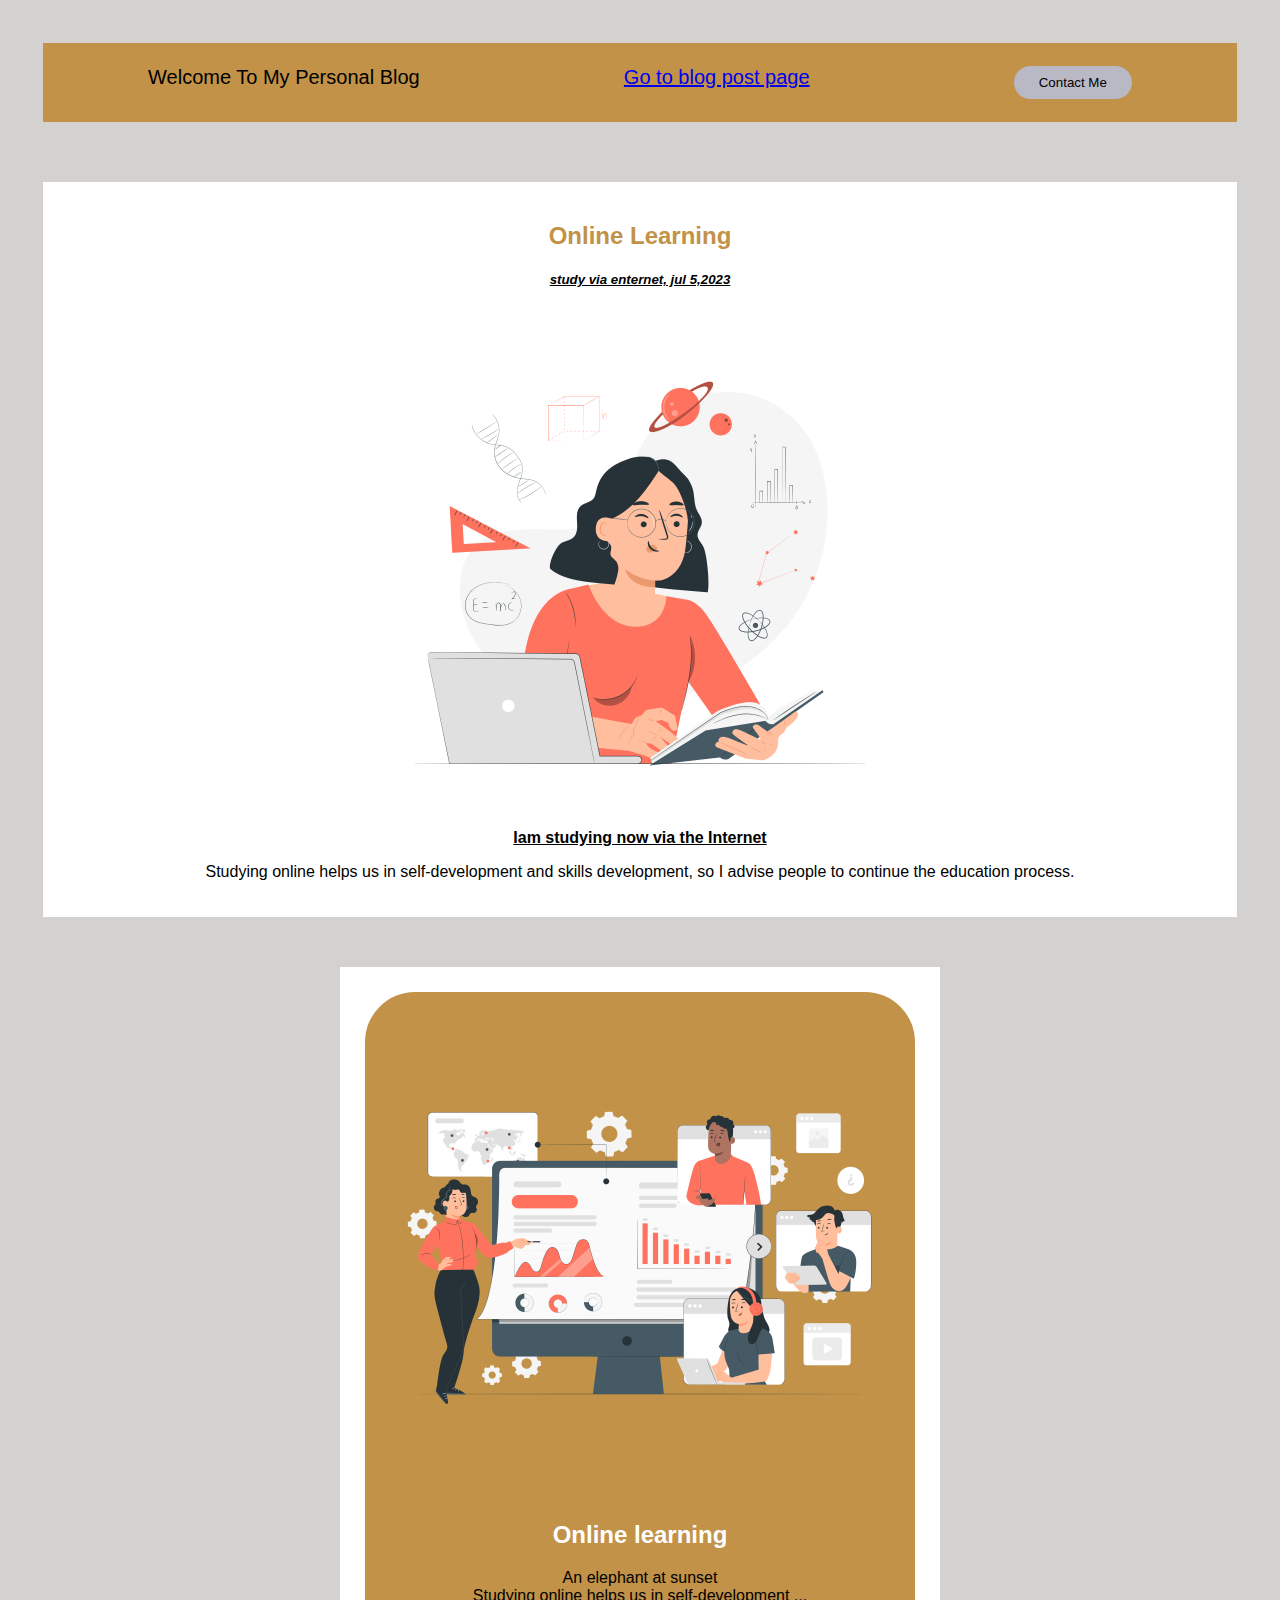
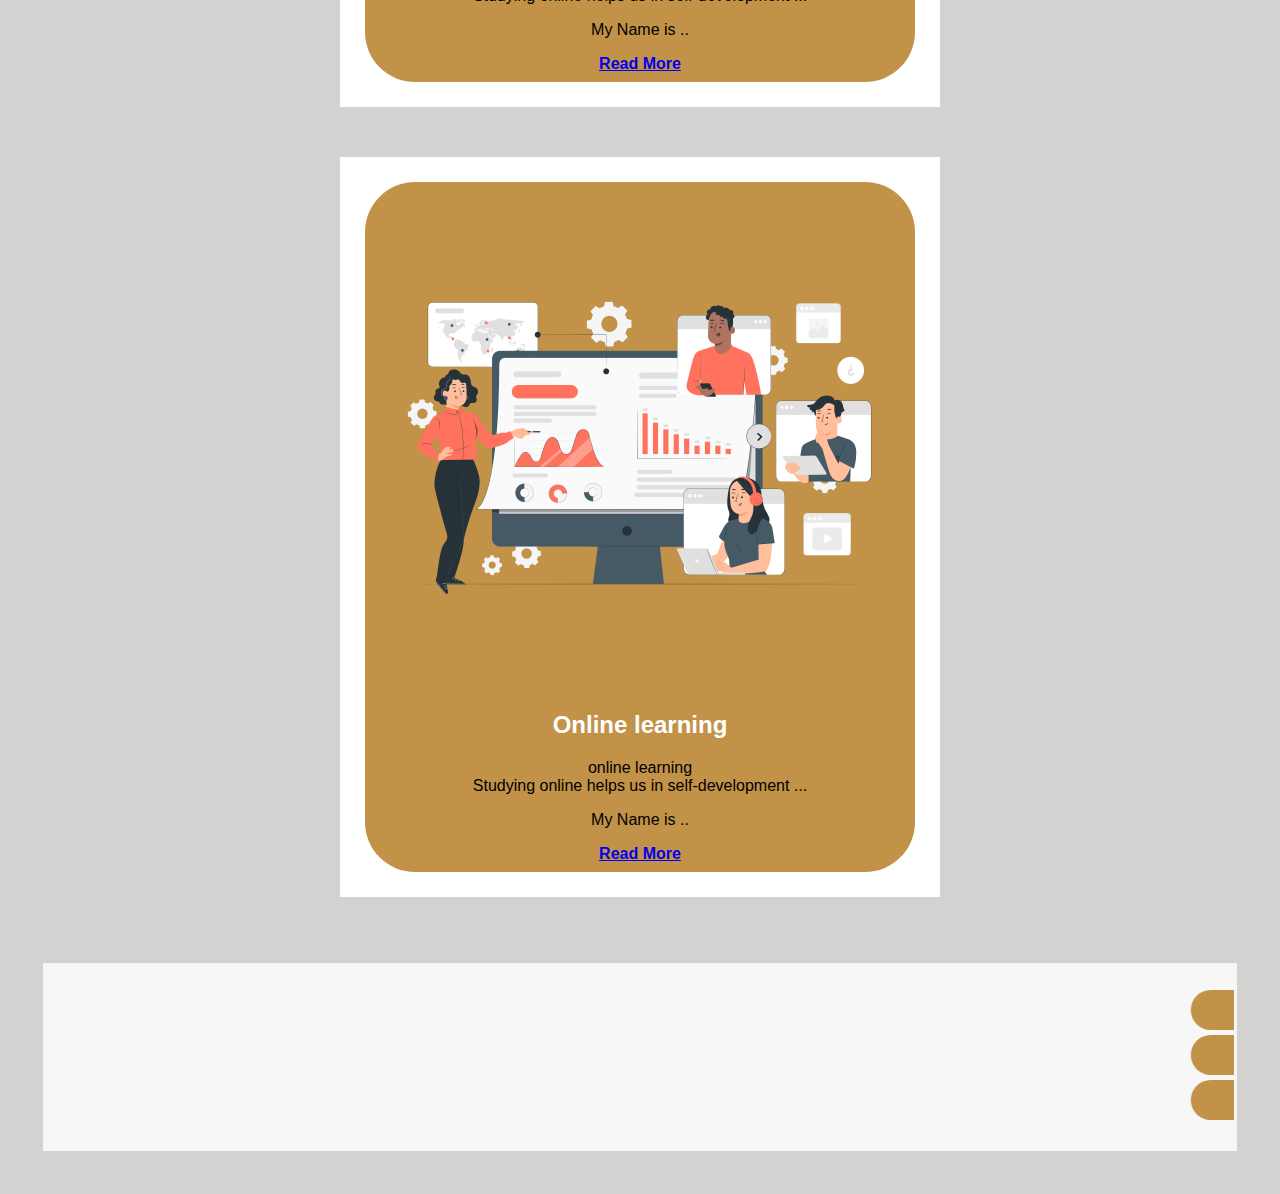
<file: index.html>
<!DOCTYPE html>
<html lang="en">
<head>
    <meta charset="UTF-8">
    <meta name="viewport" content="width=device-width, initial-scale=1.0">
    <title>Reem Mohammed - Personal Blog</title>

    <link rel="stylesheet" href="./assets/css/style.css">
    <link rel="stylesheet" href="./assets/css/navbar.css">
    <link rel="My Icon" href='assets/Icon/My Icon.ico'>
    <link href="https://fonts.googleapis.com/css2?family=Ubuntu&display=swap" rel="stylesheet">
</head>
<body> 
  <main class="home-grid">
    <header id="header" class="home-item1">
      <nav>
        <div class="header">
        <ul id="list">
          <li>
            Welcome To My Personal Blog
          </li>
          <li class="list-item"><a href="./post.html">Go to blog post page</a></li>
          <li><a class="cta" href="#"><button>Contact Me</button></a></li>
        </ul>
        </div>
      </nav>
    </header>
    <section class="rrr home-item2">
      <div class="">
        <div class="card home-item1">
          <h2><strong>Online Learning</strong></h2>
          <h5>
            <em><u>study via enternet, jul 5,2023</u></em>
          </h5>
        <div>
            <img src="./assets/images/onlinelearning.png" >
        </div>
          <p><u><strong>Iam studying now via the Internet</strong></u></p>
          <p>
            <blockqoute>Studying online helps us in self-development and skills development, so I advise people to continue the education process.</blockqoute>
          </p>
        </div>
        <div class="cards-list home-item2">
          <div class="card">
            <figure class="button">
              <img src="./assets/images/SkilsDevelopment.png"  alt="Blog Card">
              <h2>Online learning</h2>
              <figcaption>An elephant at sunset</figcaption>
              <figcaption>Studying online helps us in self-development ...</figcaption>
              <p>My Name is ..</p>
              <a href="./post.html"><strong>Read More</strong></a>
            </figure>
          </div>
          <div class="card">
            <figure class="button">
              <img src="./assets/images/SkilsDevelopment.png"  alt="Blog Card">
              <h2>Online learning</h2>
              <figcaption>online learning</figcaption>
              <figcaption>Studying online helps us in self-development ...</figcaption>
              <p>My Name is ..</p>
              <a href="./post.html"><strong>Read More</strong></a>
            </figure>
          </div>

        </div>
        
      </div>
      <br>
      <br>
    </section>
    <footer class="footer home-item3">
      <h3><marquee><a href="https://twitter.com/" class="button">Twitter</a>
        <a href="https://ar-ar.facebook.com/" class="button">Facebook</a>
        <a href="https://www.linkedin.com/login" class="button">LinkedIn</a></marquee></h3>
    </footer>
  </main>
  
    
  </body>
    </html>
</file>
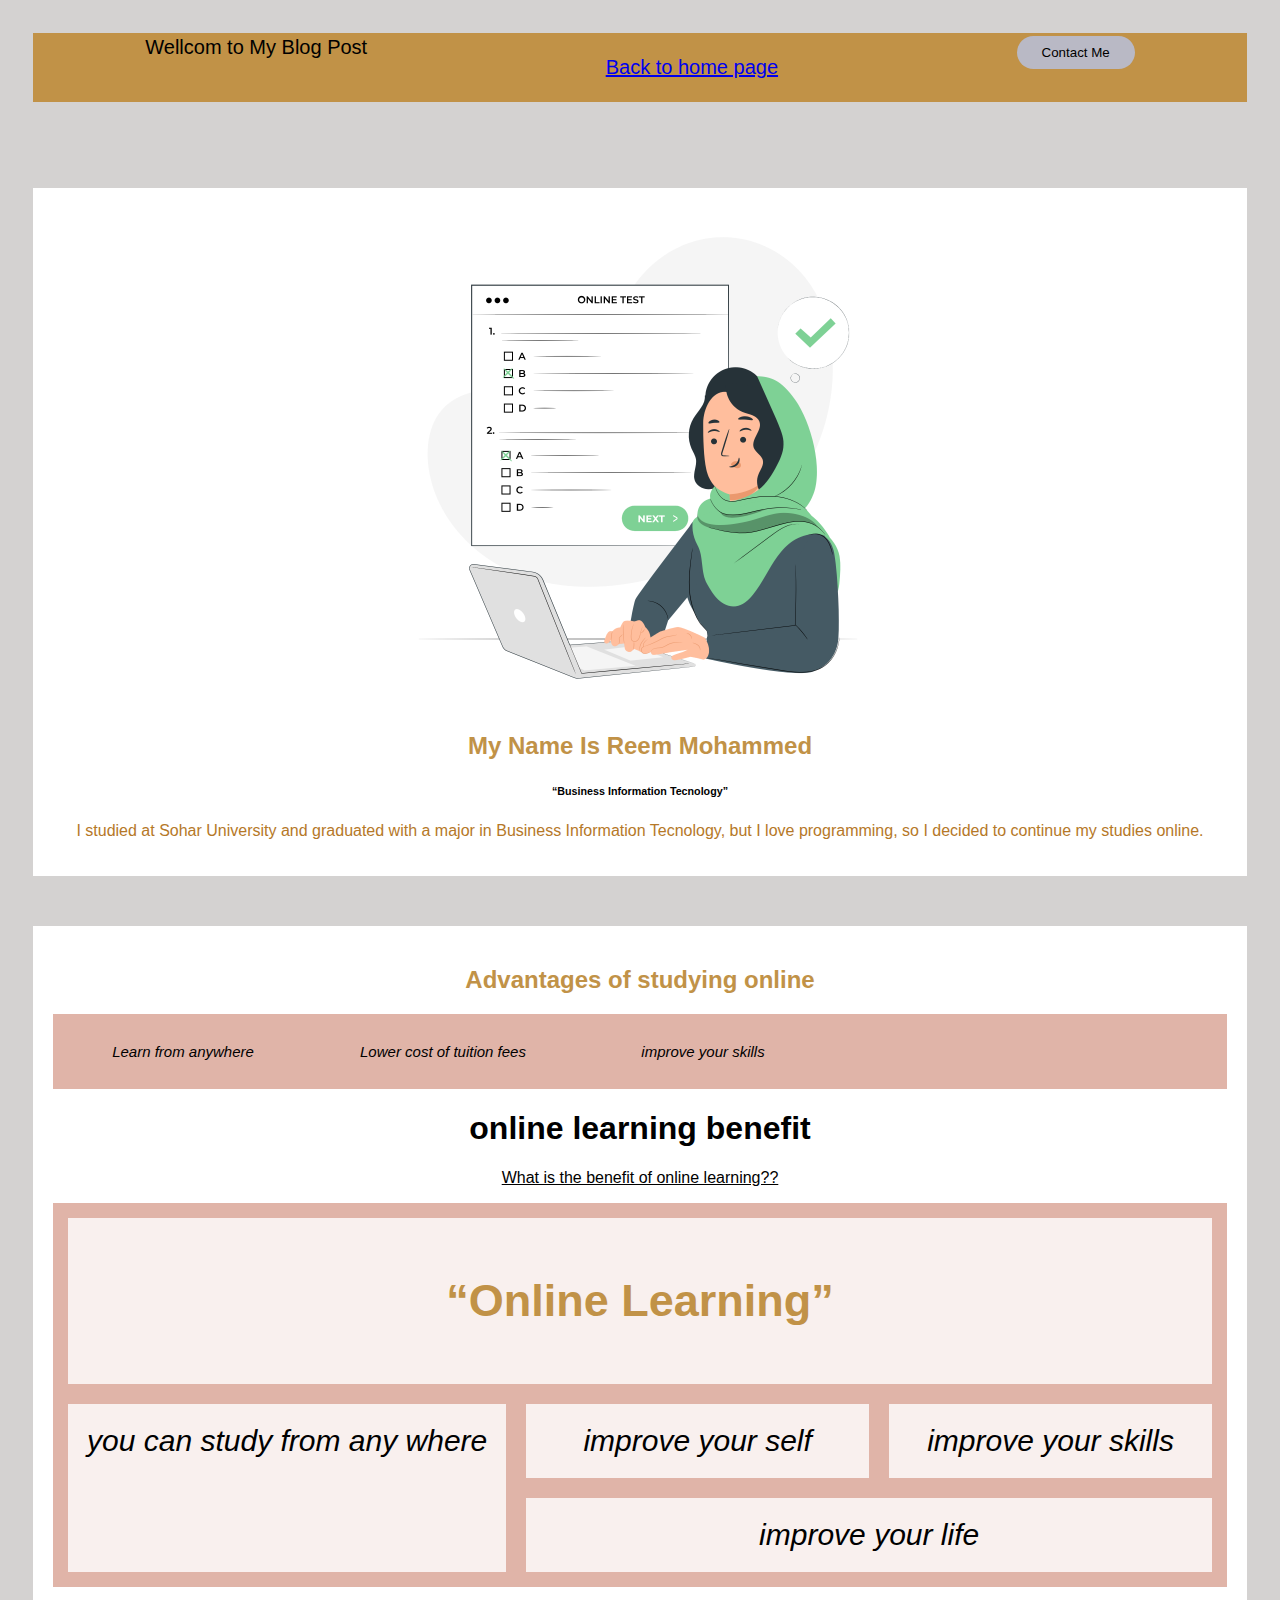
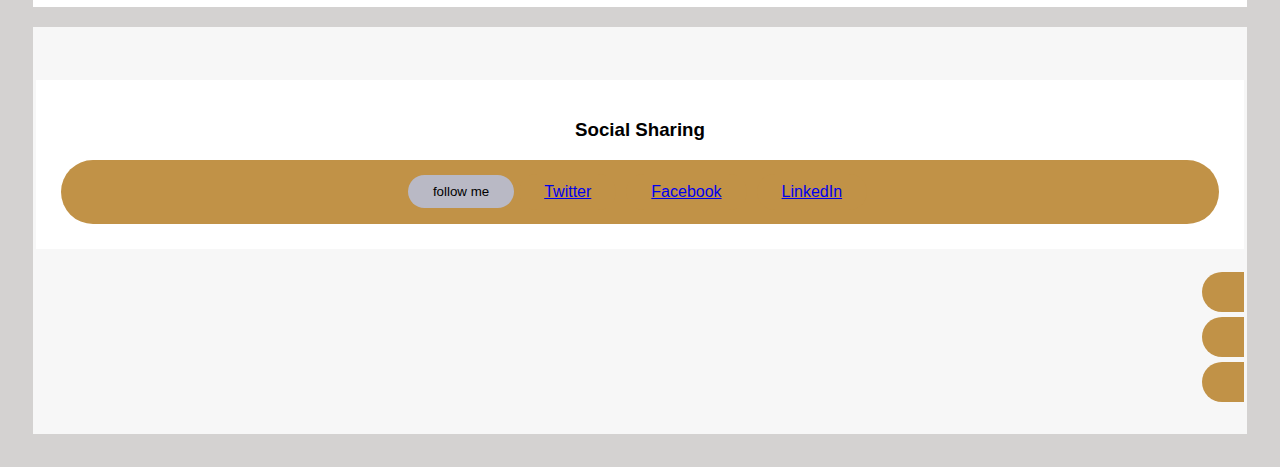
<file: post.html>
<!DOCTYPE html>
<html lang="en">
<head>
    <meta charset="UTF-8">
    <meta name="viewport" content="width=device-width, initial-scale=1.0">
    <title>Reem Mohammed - Personal Blog</title>

    <link rel="stylesheet" href="./assets/css/style.css">
    <link rel="My Icon" href="assets/Icon/My Icon.ico">
    <link href="https://fonts.googleapis.com/css2?family=Ubuntu&display=swap" rel="stylesheet">
</head>
<body> 
    <header  id="header">
        <nav>
          <div class="header">
          
          <ul id="list">
            Wellcom to My Blog Post
            <li class="list-item"><a href="index.html">Back to home page</a></li>
            <a class="cta" href="#"><button>Contact Me</button></a>
          </ul>
          </div>
    </nav>
    </header>
<br><br>
      <div class="card">
        <div class="h2">
          <img src="assets/images/study.png">
          <h2>My Name Is Reem Mohammed</h2>
          <h6><q>Business Information Tecnology</q></h6>
        </div>
        <p style="color: rgb(181, 120, 40);">I studied at Sohar University and graduated with a major in Business Information Tecnology, but I love programming, so I decided to continue my studies online.</p>
      </div>
      <div class="card">
        <h2>Advantages of studying online</h2>
        <div class="flex-container">
          <div><em>Learn from anywhere</em></div>
          <div><em>Lower cost of tuition fees</em></div>
          <div><em>improve your skills</em></div>
      </div>
      <h1>online learning benefit</h1>

      <p><u>What is the benefit of online learning??</u></p>
      
      <article class="grid-container">
        <blockquote class="item1"><h2><q>Online Learning</q></h2></blockquote>
        <blockquote class="item2"><em>you can study from any where</em></blockquote>
        <blockquote class="item3"><em>improve your self</em></blockquote>  
        <blockquote class="item4"><em>improve your skills</em></blockquote>
        <blockquote class="item5"><em>improve your life</em></blockquote>
      </article>
     
    </div>
  </div>
  
  <footer class="footer">
    <div class="card">
      <h3>Social Sharing</h3>
      <div class="button">
      <button>follow me</button>
      <a href="https://twitter.com/" class="button">Twitter</a>
      <a href="https://ar-ar.facebook.com/" class="button">Facebook</a>
      <a href="https://www.linkedin.com/login" class="button">LinkedIn</a>
      </div>
    </div>
    <h3><marquee><a href="https://twitter.com/" class="button">Twitter</a>
      <a href="https://ar-ar.facebook.com/" class="button">Facebook</a>
      <a href="https://www.linkedin.com/login" class="button">LinkedIn</a></marquee></h3>
  </footer>
  
</body>
  </html>
</file>
<file: assets/css/style.css>
/*import other CSS files*/
@import './header.css';
@import'./navbar.css';
@import'./footer.css';


body {
  font-family: Arial;
  padding: 25px;
  background-color: #d4d2d1;;
}

.home-grid {   
  display: grid;
  grid-template-areas:
    'header header header header header'
    'main main main main main'
    'footer footer footer footer footer';
  gap: 10px;
  padding: 10px;
}
.home-item1 { grid-area: header; }
.home-item2 { grid-area: main; }
.home-item3 { grid-area: footer; }

.column2 {
  float: left;
  width: 50%;
  padding-left: 20px;
}

img{
  max-width: 100%;
  /* padding: 20px; */
  max-height: 500px;
}
.ffimg {
  background-color: rgb(75, 80, 77);
  width: 100%;
  padding: 20px;
}
.cards-list {
  display: flex;
  flex-wrap: wrap;
  justify-content: center;
  align-items: center;
}
.card {
   background-color: white;
   padding: 20px;
   margin-top: 50px;
   text-align: center;
}

.rrr{
  clear: both;
}

.flex-container {
  display: flex;
  flex-wrap: wrap;
  background-color:#e0b4a8;
}

.flex-container > div {
  background-color: #e0b4a8;
  width: 200px;
  margin: 30px;
  text-align: center;
  line-height: 15px;
  font-size: 15px;
}


 .button {
  padding: 9px 25px;
  background-color: rgb(193, 146, 71);
  border: none;
  border-radius: 50px;
  cursor: pointer;
  transition: all 0.1s ease 0s;
  display: flex;
  flex-wrap: wrap;
  flex-direction: column;
  justify-content: center;
  align-items: center;
  margin: 5px;
}
figure.button h2 {
  color: #fff;
}
 #box1{
  grid-area: bottomLeft;

}
#box2{
  grid-area: bottomRight;
}

@media screen and (max-width: 800px) {
  .leftcolumn, .rightcolumn {   
    width: 100%;
    padding: 0;
  }
}
</file>
<file: assets/css/navbar.css>
.list{
  list-style: none;
}


#list li{
  display: inline-block;
  padding: 20px;
}


.list li a{
  transition: all 0.3s ease 0s;
}

.list li a:hover{
  color:rgb(200, 95, 95);
  font-size: 50px;
}

button{
  padding: 9px 25px;
  background-color: rgb(185, 185, 197);
  border: none;
  border-radius: 50px;
  cursor: pointer;
  transition: all 0.1s ease 0s;

}

button:hover{
background-color: rgb(192, 76, 76);}
</file>
